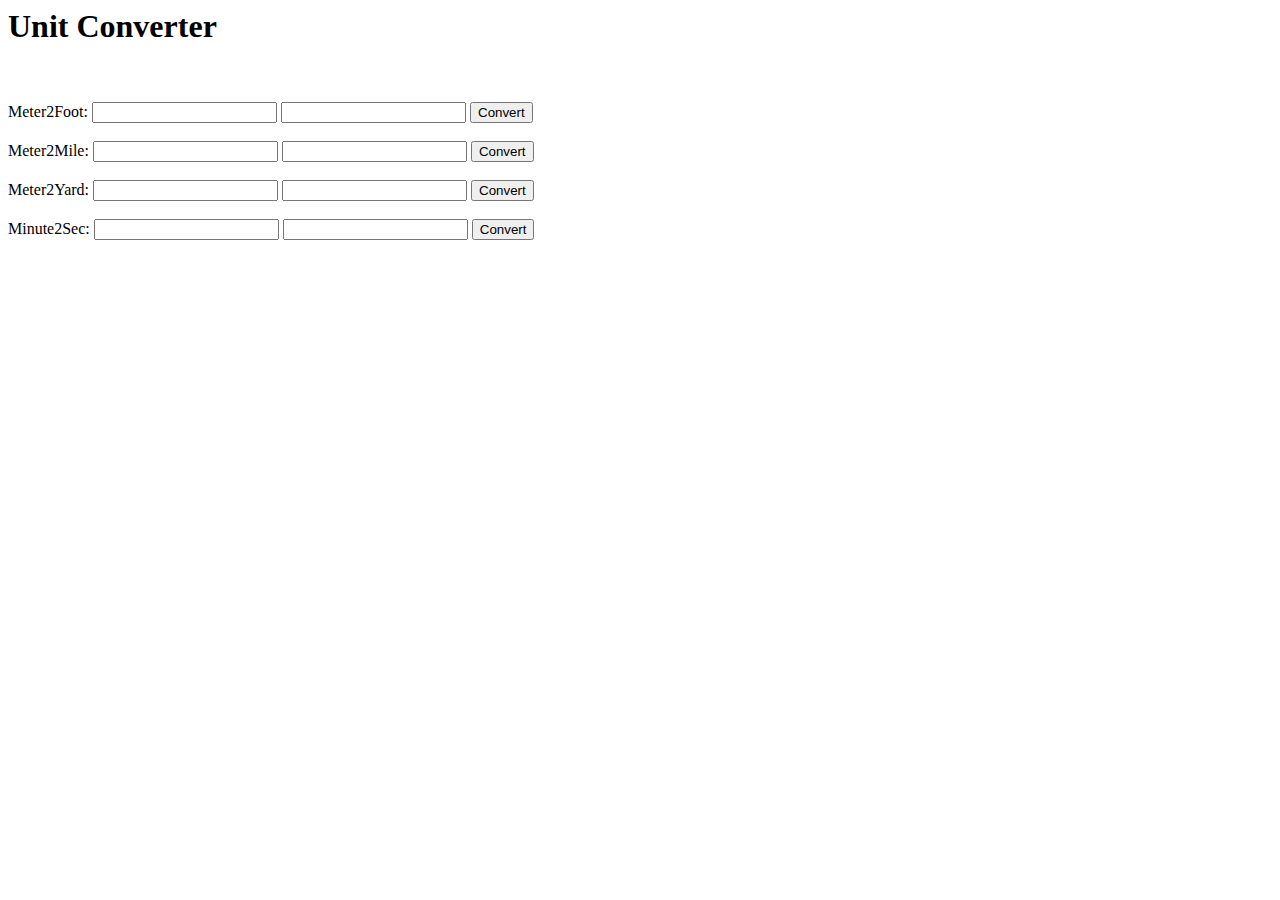
<file: index.html>
<html>
<head>
    <title>Unit Converter - Selenium</title>

    <script type="text/javascript" language="JavaScript">
    function convertM2F() {
			var meterStr = document.getElementById('txtMeter1').value;
			var meterFloat  = parseFloat(meterStr);
			var ftFloat = meterFloat*3.28084;
            document.getElementById('txtFt').value = ftFloat;
        }

		function convertM2Mile() {
			var meterStr = document.getElementById('txtMeter2').value;
			var meterFloat  = parseFloat(meterStr);
			var ftFloat = meterFloat*0.000621371;
            document.getElementById('txtMile').value = ftFloat;
        }

		function convertM2Yard() {
			var meterStr = document.getElementById('txtMeter3').value;
			var meterFloat  = parseFloat(meterStr);
			var ftFloat = meterFloat*1.09361;
            document.getElementById('txtYard').value = "Surprise!!!";
        }

    function convertMin2Sec() {
			var meterStr = document.getElementById('txtMinute').value;
			var meterFloat  = parseFloat(meterStr);
			var ftFloat = meterFloat*60 + 0.8888
            document.getElementById('txtSec').value = ftFloat;
        }
    </script>

</head>
<body>
    <h1>Unit Converter</h1>
  </br></br>
	Meter2Foot:
    <input id="txtMeter1" type="text" />
    <input id="txtFt" type="text" />
	<button id="btn1" type="button" onclick="Javascript:convertM2F()">
        Convert</button>
	</br></br>
	Meter2Mile:
    <input id="txtMeter2" type="text" />
    <input id="txtMile" type="text" />
	<button id="btn2" type="button" onclick="Javascript:convertM2Mile()">
        Convert</button>
	</br></br>
	Meter2Yard:
    <input id="txtMeter3" type="text" />
    <input id="txtYard" type="text" />
	<button id="btn3" type="button" onclick="Javascript:convertM2Yard()">
        Convert</button>

  </br></br>
	Minute2Sec:
    <input id="txtMinute" type="text" />
    <input id="txtSec" type="text" />
	<button id="btn4" type="button" onclick="Javascript:convertMin2Sec()">
        Convert</button>




</body>
</html>
</file>
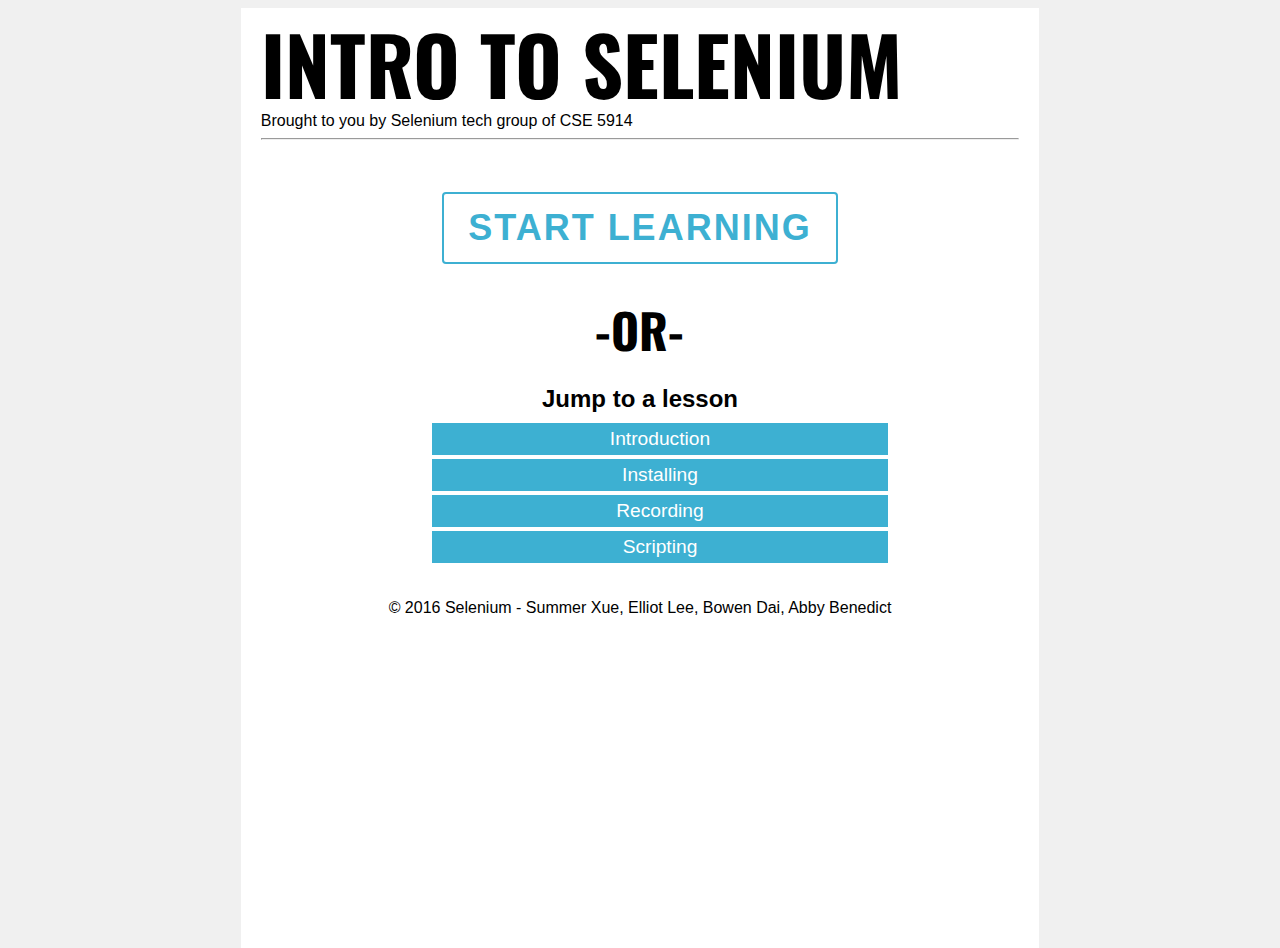
<file: tutorial/index.html>
<!DOCTYPE html>
<html>
<head>
	<!-- index page which can lead you to the topic you want to learn-->
	<title>jQuery Tutorial</title>

<link rel="stylesheet" type="text/css" href="style.css">
<link href="http://fonts.googleapis.com/css?family=Oswald:700%7CDroid:400,700italic" rel="stylesheet" type="text/css" />
</head>
<body>
<div class="container">
	<header>
		<h1>Intro to Selenium</h1>
		<h6>Brought to you by Selenium tech group of CSE 5914</h6>
		<hr />
	</header>

	<div id="home-content">
		<br />
		<a href="lessons/intro.html"><button class="slide">&nbsp;</button></a>

		<h5>-or-</h5>

		<h3>Jump to a lesson</h3>
		<ol>
			<a href="lessons/intro.html" class="lesson"><li class="nav">Introduction</li></a>
			<a href="lessons/lesson1.html" class="lesson"><li class="nav">Installing</li></a>
			<a href="lessons/lesson2.html" class="lesson"><li class="nav">Recording</li></a>
			<a href="lessons/lesson3.html" class="lesson"><li class="nav">Scripting</li></a>
		</ol>
	</div>

	<p>&copy; 	2016 Selenium - Summer Xue, Elliot Lee, Bowen Dai, Abby Benedict </p>
</div>
</body>
</html>
</file>
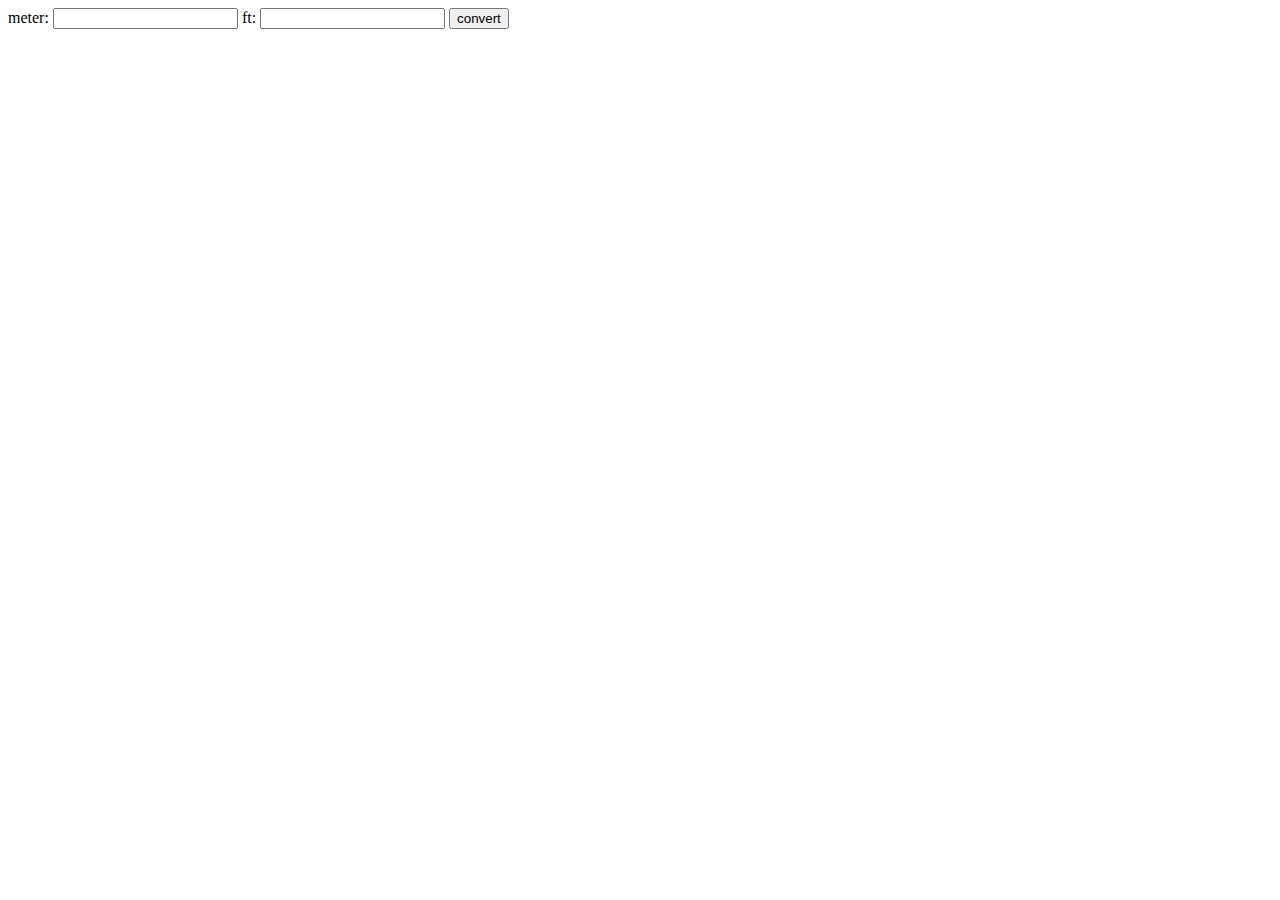
<file: main.html>
<html>
<head>
<title> Selenum Test Cases </title>
</head>

<body>

<form >

meter: <input type="text" name="meter"> ft: <input type="text" name="ft"> <input type="submit" value="convert">
</form>

</body>
</html>
</file>
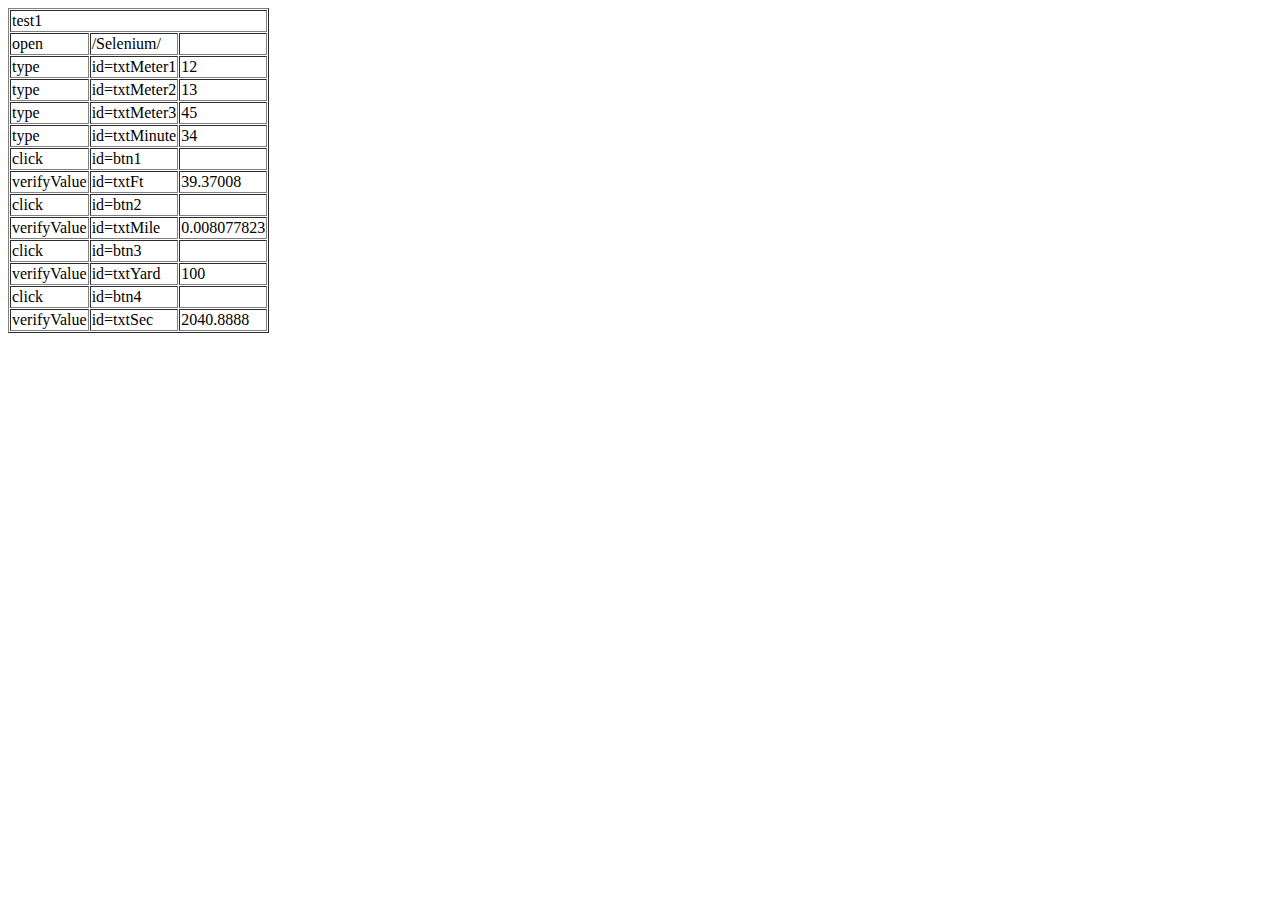
<file: demo/ide/ideTestCase.html>
<?xml version="1.0" encoding="UTF-8"?>
<!DOCTYPE html PUBLIC "-//W3C//DTD XHTML 1.0 Strict//EN" "http://www.w3.org/TR/xhtml1/DTD/xhtml1-strict.dtd">
<html xmlns="http://www.w3.org/1999/xhtml" xml:lang="en" lang="en">
<head profile="http://selenium-ide.openqa.org/profiles/test-case">
<meta http-equiv="Content-Type" content="text/html; charset=UTF-8" />
<link rel="selenium.base" href="https://elliothylee.github.io/" />
<title>test1</title>
</head>
<body>
<table cellpadding="1" cellspacing="1" border="1">
<thead>
<tr><td rowspan="1" colspan="3">test1</td></tr>
</thead><tbody>
<tr>
	<td>open</td>
	<td>/Selenium/</td>
	<td></td>
</tr>
<tr>
	<td>type</td>
	<td>id=txtMeter1</td>
	<td>12</td>
</tr>
<tr>
	<td>type</td>
	<td>id=txtMeter2</td>
	<td>13</td>
</tr>
<tr>
	<td>type</td>
	<td>id=txtMeter3</td>
	<td>45</td>
</tr>
<tr>
	<td>type</td>
	<td>id=txtMinute</td>
	<td>34</td>
</tr>
<tr>
	<td>click</td>
	<td>id=btn1</td>
	<td></td>
</tr>
<tr>
	<td>verifyValue</td>
	<td>id=txtFt</td>
	<td>39.37008</td>
</tr>
<tr>
	<td>click</td>
	<td>id=btn2</td>
	<td></td>
</tr>
<tr>
	<td>verifyValue</td>
	<td>id=txtMile</td>
	<td>0.008077823</td>
</tr>
<tr>
	<td>click</td>
	<td>id=btn3</td>
	<td></td>
</tr>
<tr>
	<td>verifyValue</td>
	<td>id=txtYard</td>
	<td>100</td>
</tr>
<tr>
	<td>click</td>
	<td>id=btn4</td>
	<td></td>
</tr>
<tr>
	<td>verifyValue</td>
	<td>id=txtSec</td>
	<td>2040.8888</td>
</tr>

</tbody></table>
</body>
</html>
</file>
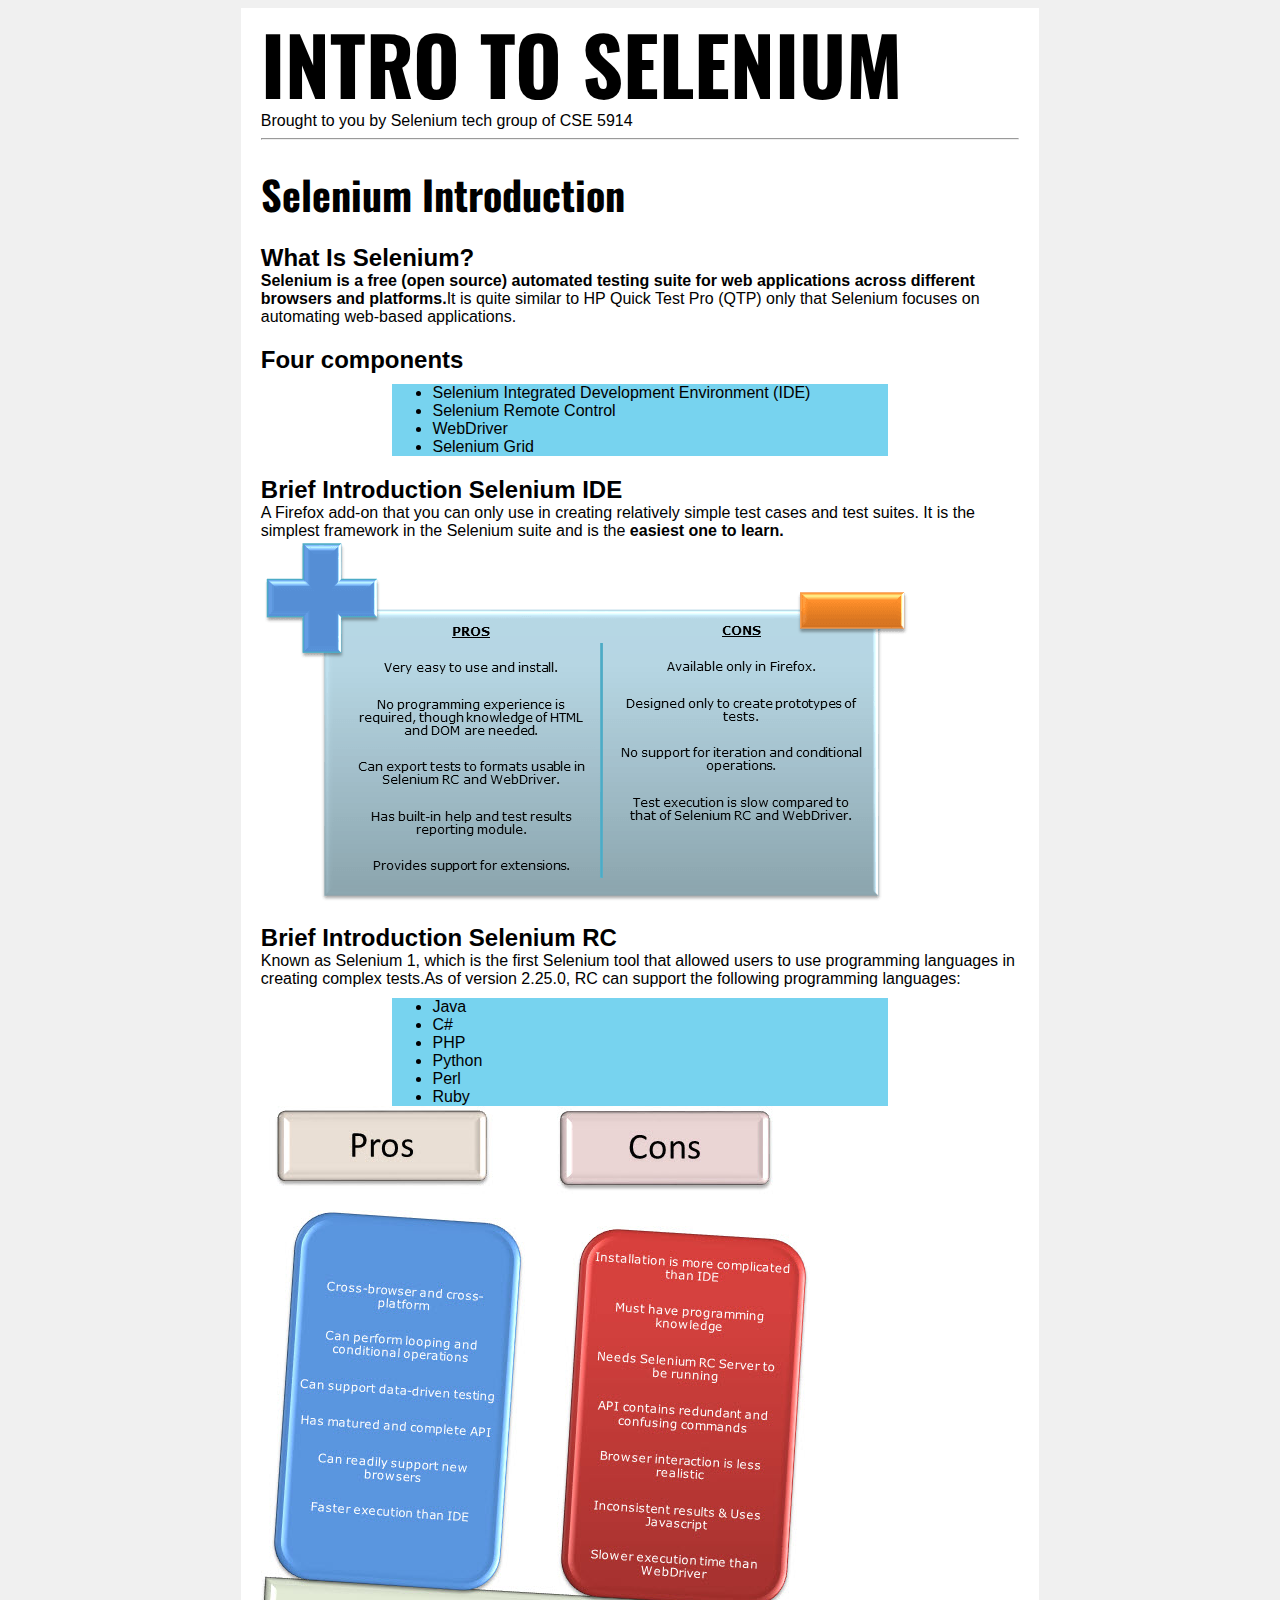
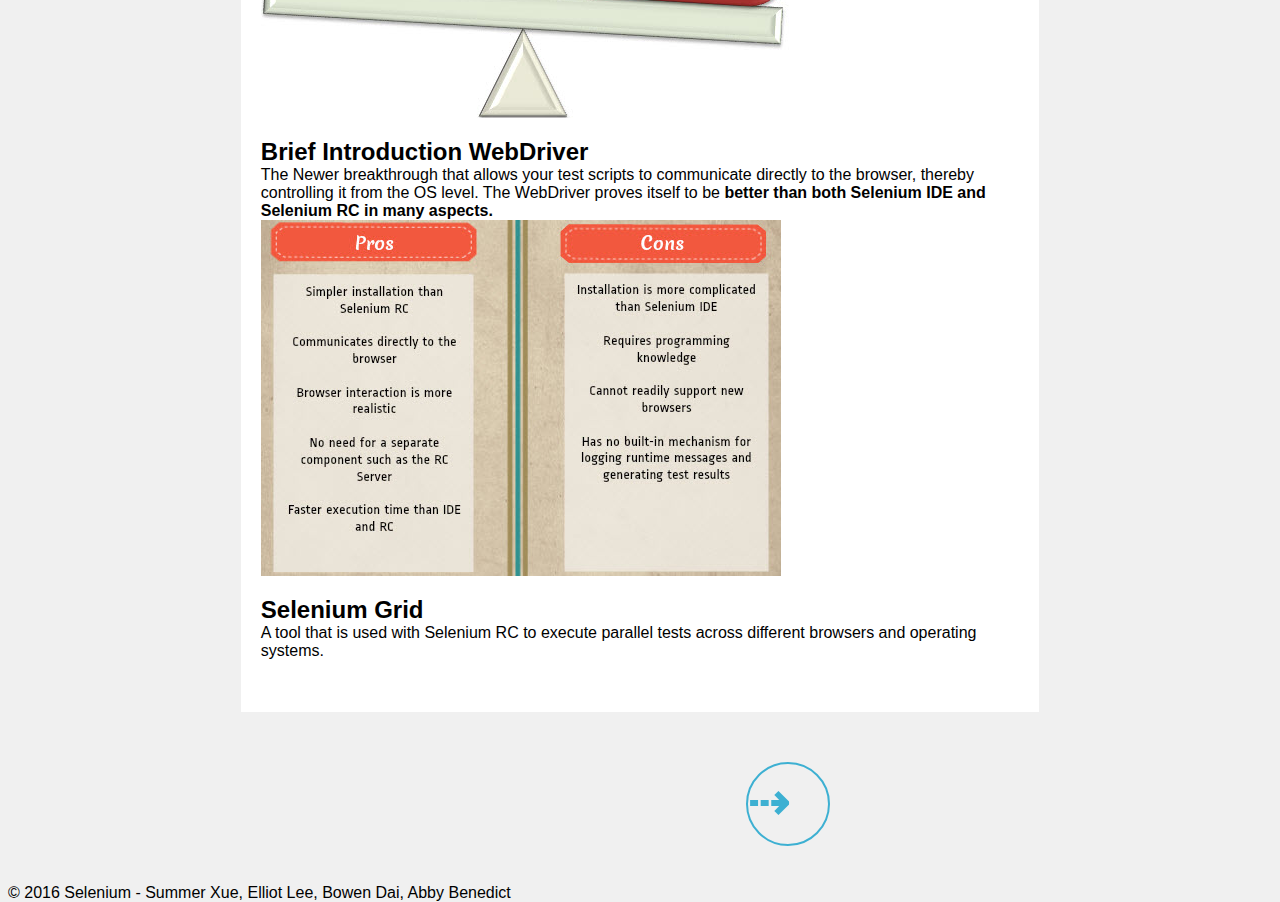
<file: tutorial/lessons/intro.html>
<!DOCTYPE html>
<html>
<!-- introduction page -->
<head>
	<title>Selenium - Introduction</title>
<link rel="stylesheet" type="text/css" href="../style.css">
<link href="http://fonts.googleapis.com/css?family=Oswald:700%7CDroid:400,700italic" rel="stylesheet" type="text/css" />
</head>
<!-- Header -->
<body>
<div class="container">
	<header>
		<a href="../index.html" id="title"><h1>Intro to Selenium</h1></a>
		<h6>Brought to you by Selenium tech group of CSE 5914</h6>

		<hr/>
	</header>

	<div id="content">
		<h2>Selenium Introduction</h2>
			<h3>What Is Selenium?</h3>
			<p><strong>Selenium is a free (open source) automated testing suite for web applications across different browsers and platforms.</strong>It is quite similar to HP Quick Test Pro (QTP) only that Selenium focuses on automating web-based applications.</p>
			<h3>Four components</h3>
			<ul><li>Selenium Integrated Development Environment (IDE)</li>
				<li>Selenium Remote Control</li>
				<li>WebDriver</li>
				<li>Selenium Grid</li>
			</ul>
			<h3>Brief Introduction Selenium IDE</h3>
			<p>A Firefox add-on that you can only use in creating relatively simple test cases and test suites. It is the simplest framework in the Selenium suite and is the <strong>easiest one to learn.</strong></p>
			<img align ="middle"alt="IDE" src="image/SeleniumIDEProCon.png">
			<h3>Brief Introduction Selenium RC</h3>
			<p>Known as Selenium 1, which is the first Selenium tool that allowed users to use programming languages in creating complex tests.As of version 2.25.0, RC can support the following programming languages:</p>
			<ul><li>Java</li>
				<li>C#</li>
				<li>PHP</li>
				<li>Python</li>
				<li>Perl</li>
				<li>Ruby</li>
			</ul>
			<img align ="middle"alt="RC" src="image/RCProCon.jpg">

			<h3>Brief Introduction WebDriver</h3>
			<p>The Newer breakthrough that allows your test scripts to communicate directly to the browser, thereby controlling it from the OS level. The WebDriver proves itself to be <strong>better than both Selenium IDE and Selenium RC in many aspects.</strong></p>
			<img align ="middle"alt="Web" src="image/pros_cons_-_webdriver.jpg">
			<h3>Selenium Grid</h3>
			<p>A tool that is used with Selenium RC to execute parallel tests across different browsers and operating systems.</p>
	</div>
</div>
<!-- footer -->
		<div id="nav">
		<div class="circle" id="right"><a href="lesson1.html" class="navbutton">&#8674;</a></div>
		</div>

		<br><br><br><br>
			<p>&copy; 	 		2016 Selenium - Summer Xue, Elliot Lee, Bowen Dai, Abby Benedict </p></div>
</body>
</html>
</file>
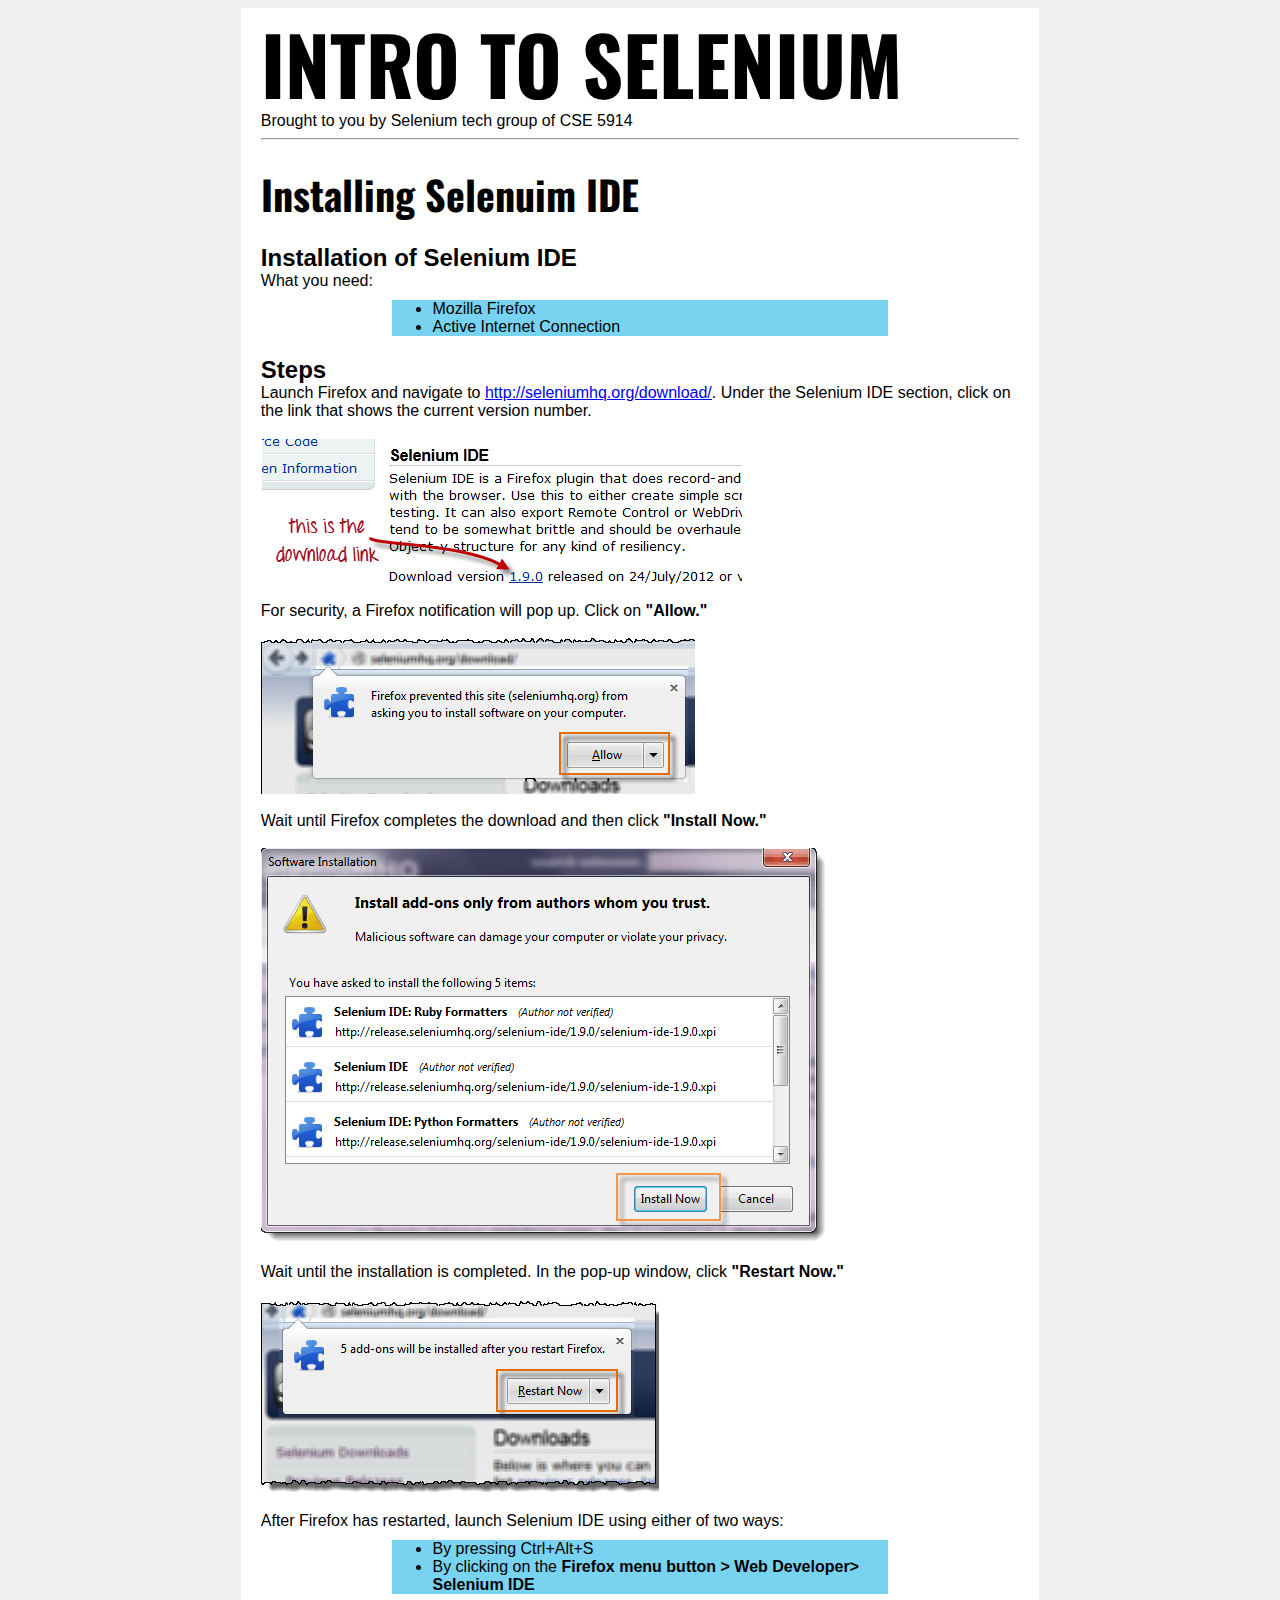
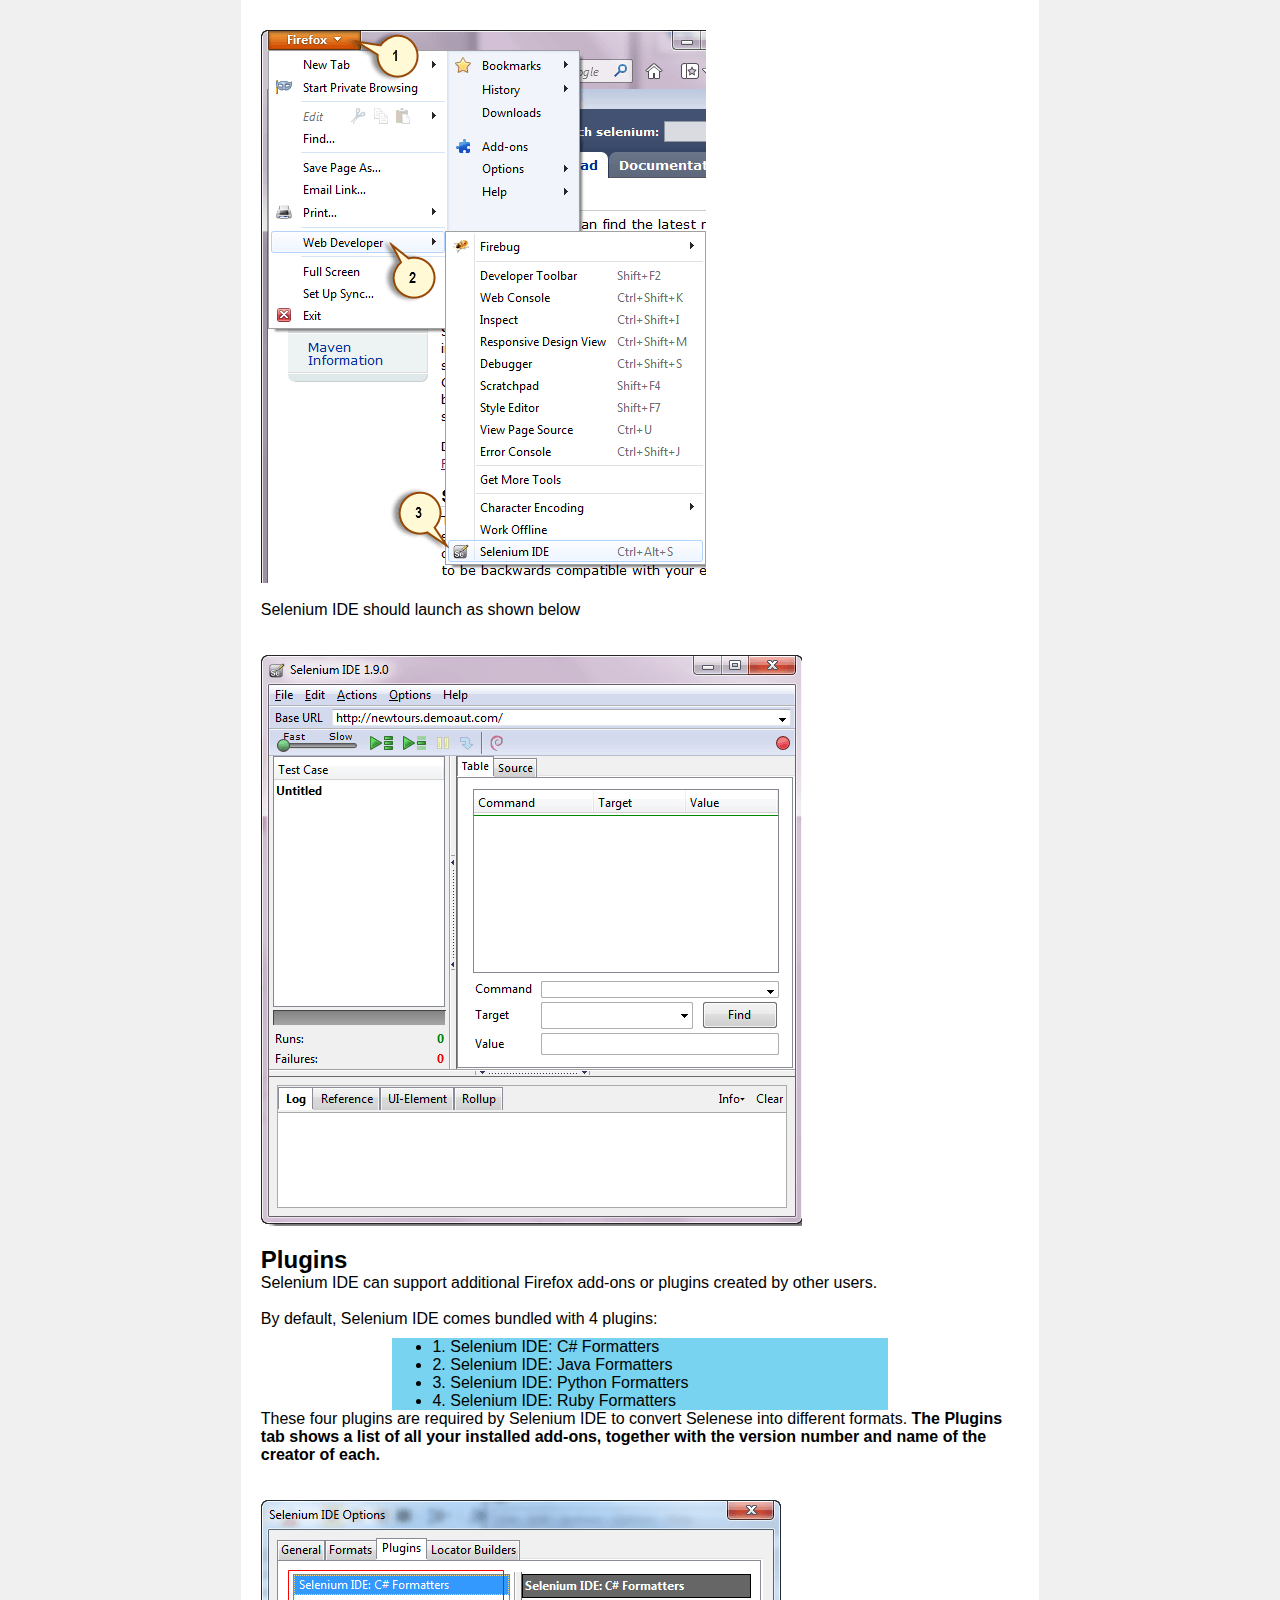
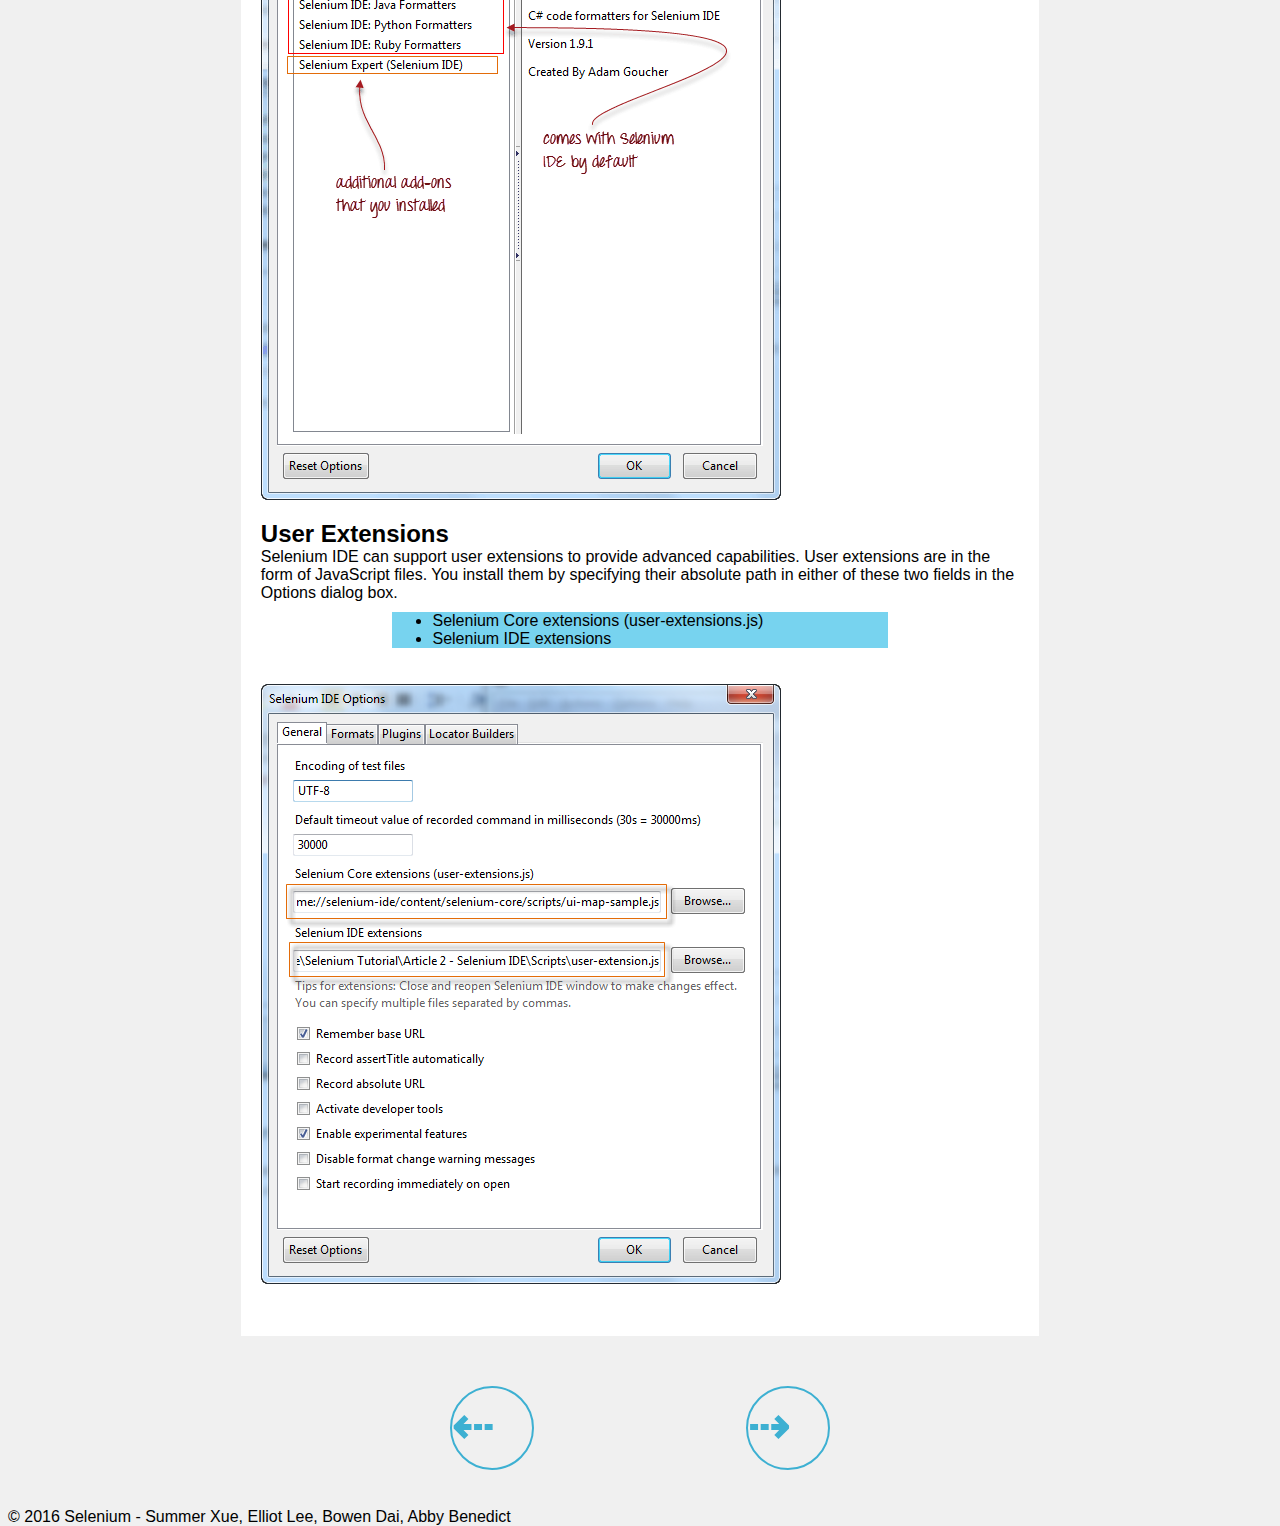
<file: tutorial/lessons/lesson1.html>
<!DOCTYPE html>
<html>
<!-- introduction page -->
<head>
	<title>Selenium - Downloading</title>
<link rel="stylesheet" type="text/css" href="../style.css">
<link href="http://fonts.googleapis.com/css?family=Oswald:700%7CDroid:400,700italic" rel="stylesheet" type="text/css" />
</head>
<!-- Header -->
<body>
<div class="container">
	<header>
		<a href="../index.html" id="title"><h1>Intro to Selenium</h1></a>
		<h6>Brought to you by Selenium tech group of CSE 5914</h6>

		<hr/>
	</header>

	<div id="content">
		<h2>Installing Selenuim IDE</h2>
		<h3>Installation of Selenium IDE</h3>
		<p>What you need:</p>
		<ul><li>Mozilla Firefox</li>
			<li>Active Internet Connection</li>
		</ul>
		<h3>Steps</h3>
		<p>Launch Firefox and navigate to <a href="http://seleniumhq.org/download/">http://seleniumhq.org/download/</a>. Under the Selenium IDE section, click on the link that shows the current version number.</p>
	</br><img align ="center" alt="install" src="image/InstallIDE.png">
		<p>For security, a Firefox notification will pop up. Click on <strong>"Allow."</strong></p>
	</br><img align ="center" alt="iallow" src="image/ide_install_-_firefox_prevent_-_allow_-_final.png">
</br></br><p>Wait until Firefox completes the download and then click <strong>"Install Now."</strong></p>
	</br><img align ="center" alt="iallow" src="image/IDEInstall.png">
</br></br><p>Wait until the installation is completed. In the pop-up window, click <Strong>"Restart Now."</strong></p>
</br><img align ="center" alt="iallow" src="image/ide_install_-_restart_-_final.jpg">
</br></br><p>After Firefox has restarted, launch Selenium IDE using either of two ways:</p>
	<ul><li>By pressing Ctrl+Alt+S</li>
		<li>By clicking on the <strong>Firefox menu button > Web Developer>  Selenium IDE</strong></li>
	</ul>
</br></br><img align ="center" alt="iallow" src="image/ide_-_launch_menu.png">
</br></br><p>Selenium IDE should launch as shown below</p>
</br></br><img align ="center" alt="iallow" src="image/ide_-_launched.png">
	<h3>Plugins</h3>
	<p>Selenium IDE can support additional Firefox add-ons or plugins created by other users.
	</br></br>By default, Selenium IDE comes bundled with 4 plugins:
	<ul><li>1.    Selenium IDE: C# Formatters

</li>
			<li>2.    Selenium IDE: Java Formatters

</li>
			<li>3.    Selenium IDE: Python Formatters

</li>
			<li>4.    Selenium IDE: Ruby Formatters

</li>
	</ul>
	These four plugins are required by Selenium IDE to convert Selenese into different formats.

<strong>The Plugins tab shows a list of all your installed add-ons, together with the version number and name of the creator of each.</strong>
</p>
</br></br><img align ="center" alt="iallow" src="image/plugins_list.png">
	<h3>User Extensions</h3>
	<p>Selenium IDE can support user extensions to provide advanced capabilities. User extensions are in the form of JavaScript files. You install them by specifying their absolute path in either of these two fields in the Options dialog box.</p>
	<ul><li>Selenium Core extensions (user-extensions.js)</li>
		<li>Selenium IDE extensions</li>
	</ul>
</br></br><img align ="center" alt="iallow" src="image/user_extensions.png">




	</div>
</div>
<!-- footer -->
		<div id="nav">
			<div class="circle" id="left"><a href="intro.html" class="navbutton">&#8672;</a></div>
		<div class="circle" id="right"><a href="lesson2.html" class="navbutton">&#8674;</a></div>
		</div>

		<br><br><br><br>
		<p>&copy; 	2016 Selenium - Summer Xue, Elliot Lee, Bowen Dai, Abby Benedict </p></div>
</body>
</html>
</file>
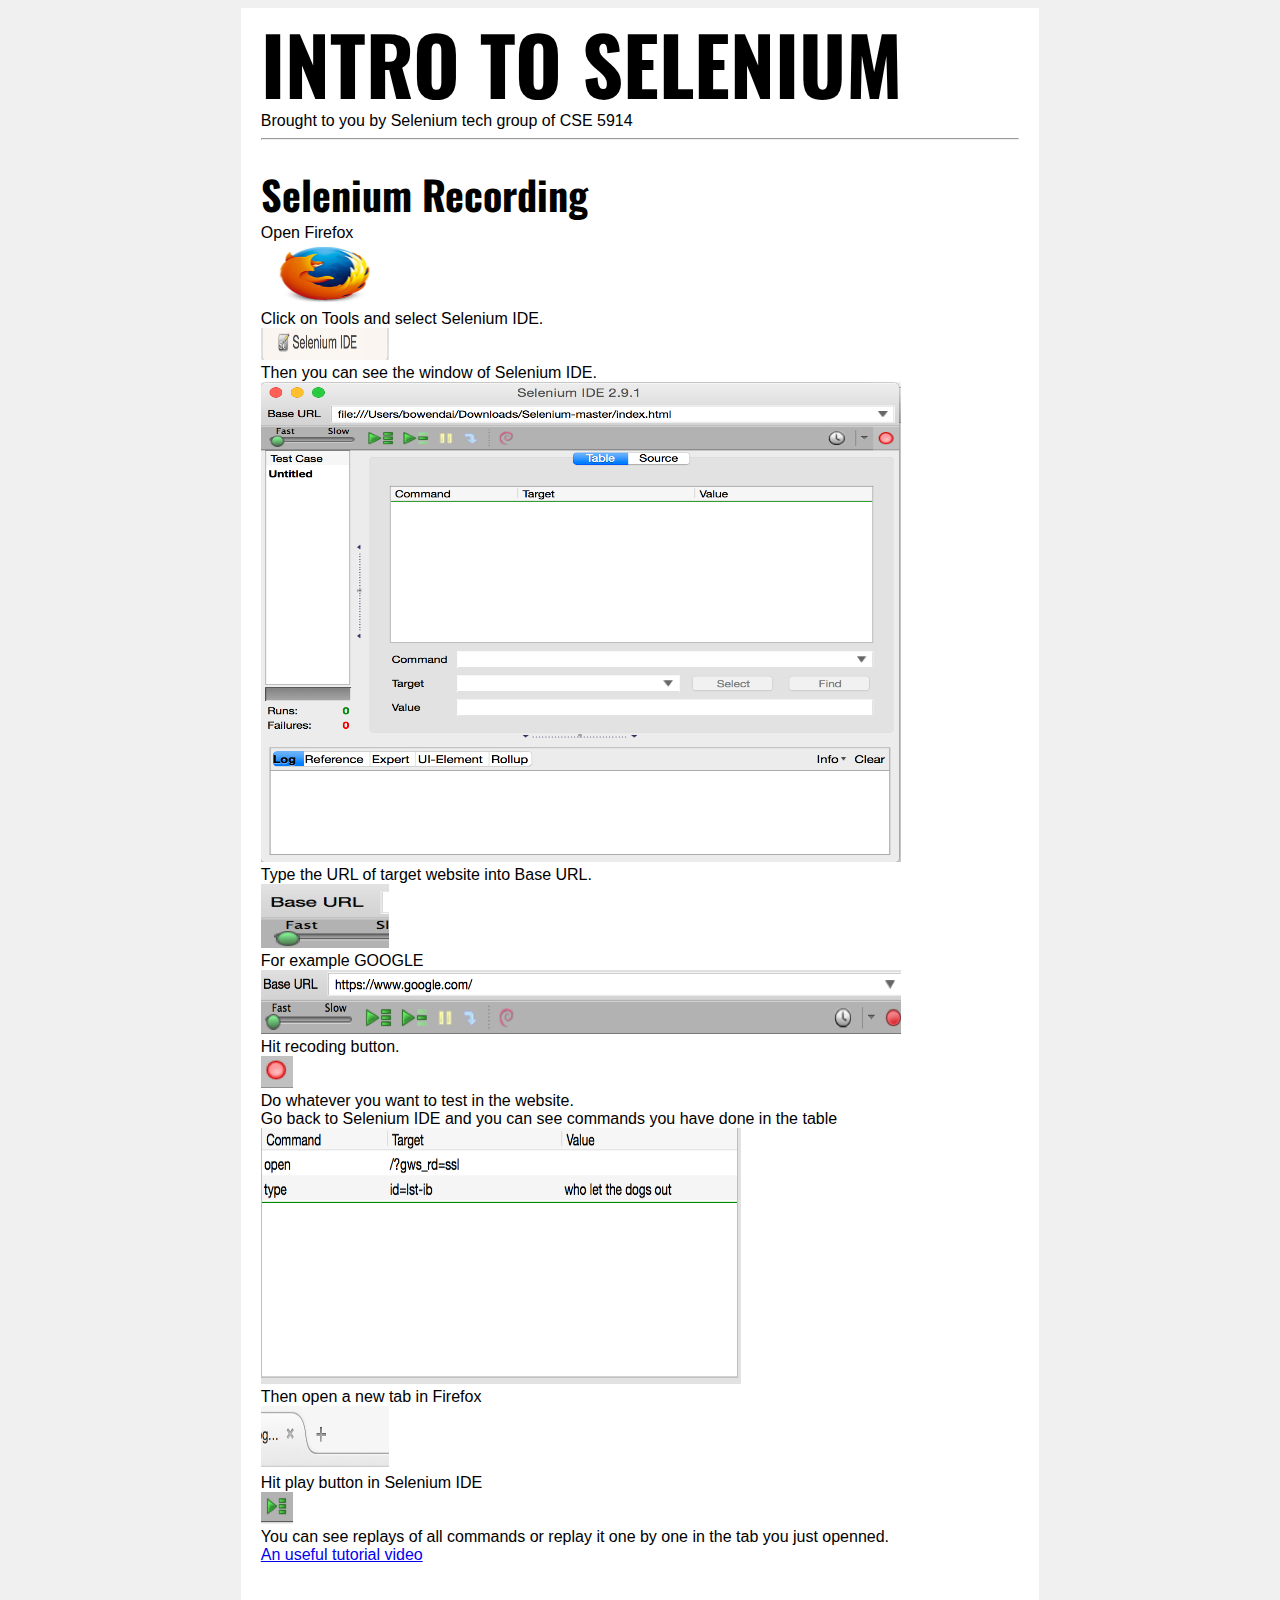
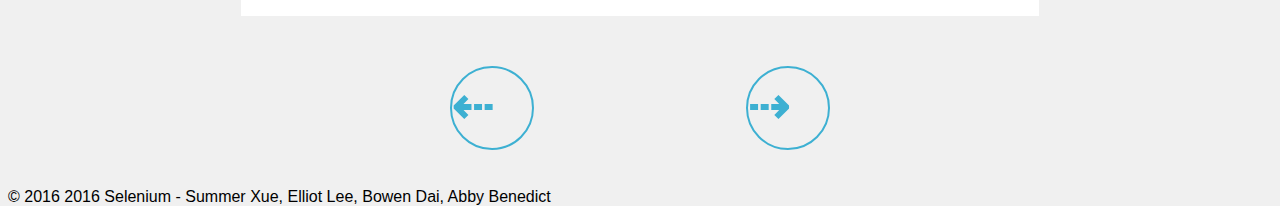
<file: tutorial/lessons/lesson2.html>
<!DOCTYPE html>
<html>
<!-- introduction page -->
<head>
	<title>Selenium - Introduction</title>
<link rel="stylesheet" type="text/css" href="../style.css">
<link href="http://fonts.googleapis.com/css?family=Oswald:700%7CDroid:400,700italic" rel="stylesheet" type="text/css" />
</head>
<!-- Header -->
<body>
<div class="container">
	<header>
		<a href="../index.html" id="title"><h1>Intro to Selenium</h1></a>
		<h6>Brought to you by Selenium tech group of CSE 5914</h6>

		<hr/>
	</header>

	<div id="content">
		<h2>Selenium Recording</h2>
<!-- your code here -->
		<p>Open Firefox</p>
		<img src="image/fflogo.png" alt="firefox" style="width:128px;height:64px;">
		<p>Click on Tools and select Selenium IDE.</p>
		<img src="image/tool.png" alt="tool" style="width:128px;height:32px;">
		<p>Then you can see the window of Selenium IDE.</p>
		<img src="image/window.png" alt="Selenium IDE" style="width:640px;height:480px;">
		<p>Type the URL of target website into Base URL.</p>
		<img src="image/url.png" alt="url" style="width:128px;height:64px;">
		<p>For example GOOGLE</p>
		<img src="image/urlb.png" alt="url google" style="width:640px;height:64px;">
		<p>Hit recoding button.</p>
		<img src="image/record.png" alt="record button" style="width:32px;height:32px;">
		<p>Do whatever you want to test in the website.</p>
		<p>Go back to Selenium IDE and you can see commands you have done in the table</p>
		<img src="image/table.png" alt="table" style="width:480px;height:256px;">
		<p>Then open a new tab in Firefox</p>
		<img src="image/newtab.png" alt="new tab" style="width:128px;height:64px;">
		<p>Hit play button in Selenium IDE</p>
		<img src="image/play.png" alt="play button" style="width:32px;height:32px;">
		<p>You can see replays of all commands or replay it one by one in the tab you just openned.</p>
		<a href="https://www.youtube.com/watch?v=dckIZax4ksw">An useful tutorial video</a>

	</div>
</div>
<!-- footer -->
		<div id="nav">
			<div class="circle" id="left"><a href="lesson1.html" class="navbutton">&#8672;</a></div>
		<div class="circle" id="right"><a href="lesson3.html" class="navbutton">&#8674;</a></div>
</div>

		<br><br><br><br>
		<p>&copy; 2016 2016 Selenium - Summer Xue, Elliot Lee, Bowen Dai, Abby Benedict </p></div>
</body>
</html>
</file>
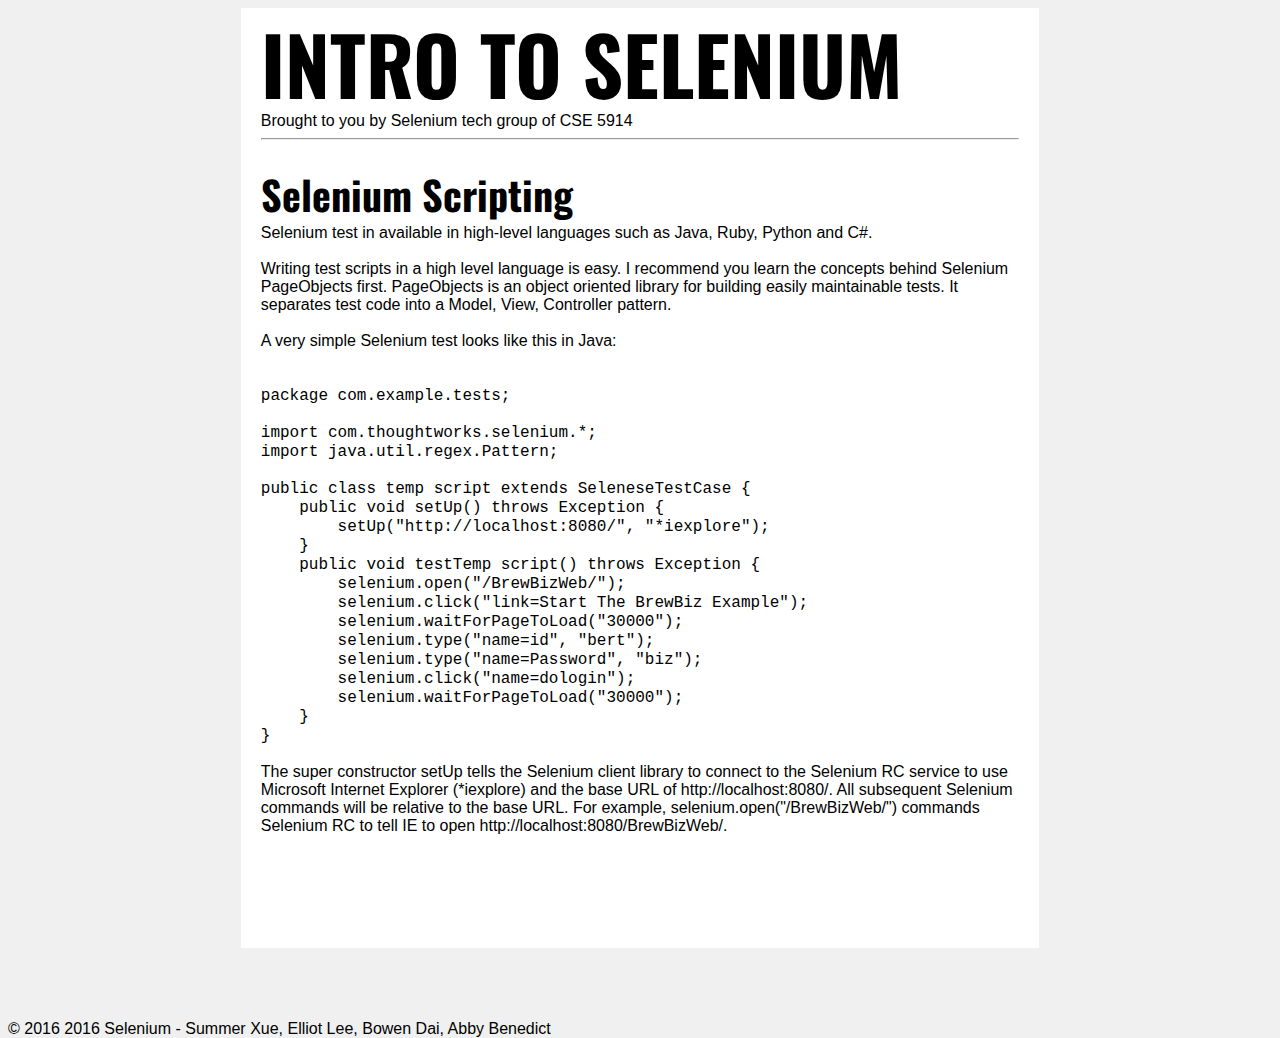
<file: tutorial/lessons/lesson3.html>
<!DOCTYPE html>
<html>
<!-- introduction page -->
<head>
	<title>Selenium - Introduction</title>
<link rel="stylesheet" type="text/css" href="../style.css">
<link href="http://fonts.googleapis.com/css?family=Oswald:700%7CDroid:400,700italic" rel="stylesheet" type="text/css" />
</head>
<!-- Header -->
<body>
<div class="container">
	<header>
		<a href="../index.html" id="title"><h1>Intro to Selenium</h1></a>
		<h6>Brought to you by Selenium tech group of CSE 5914</h6>

		<hr/>
	</header>

	<div id="content">
		<h2>Selenium Scripting</h2>
<!-- your code here -->
		<p>Selenium test in available in high-level languages such as Java, Ruby, Python and C#.</p><br />
		<p>Writing test scripts in a high level language is easy. I recommend you learn the concepts behind Selenium PageObjects first. PageObjects is an object oriented library for building easily maintainable tests. It separates test code into a Model, View, Controller pattern. </p><br />

		<p>A very simple Selenium test looks like this in Java:</p><br />
		<br />
		<span style="font-family: Courier New,Courier,monospace;">package
		com.example.tests;</span><br
		style="font-family: Courier New,Courier,monospace;">
		<br style="font-family: Courier New,Courier,monospace;">
		<span style="font-family: Courier New,Courier,monospace;">import
		com.thoughtworks.selenium.*;</span><br
		style="font-family: Courier New,Courier,monospace;">
		<span style="font-family: Courier New,Courier,monospace;">import
		java.util.regex.Pattern;</span><br
		style="font-family: Courier New,Courier,monospace;">
		<br style="font-family: Courier New,Courier,monospace;">
		<span style="font-family: Courier New,Courier,monospace;">public class
		temp script extends SeleneseTestCase {</span><br
		style="font-family: Courier New,Courier,monospace;">
		<span style="font-family: Courier New,Courier,monospace;">&nbsp;&nbsp;&nbsp;
		public void setUp() throws Exception {</span><br
		style="font-family: Courier New,Courier,monospace;">
		<span style="font-family: Courier New,Courier,monospace;">&nbsp;&nbsp;&nbsp;
		&nbsp;&nbsp;&nbsp; setUp("http://localhost:8080/", "*iexplore");</span><br
		style="font-family: Courier New,Courier,monospace;">
		<span style="font-family: Courier New,Courier,monospace;">&nbsp;&nbsp;&nbsp;
		}</span><br style="font-family: Courier New,Courier,monospace;">
		<span style="font-family: Courier New,Courier,monospace;">&nbsp;&nbsp;&nbsp;
		public void testTemp script() throws Exception {</span><br
		style="font-family: Courier New,Courier,monospace;">
		<span style="font-family: Courier New,Courier,monospace;">&nbsp;&nbsp;&nbsp;
		&nbsp;&nbsp;&nbsp; selenium.open("/BrewBizWeb/");</span><br
		style="font-family: Courier New,Courier,monospace;">
		<span style="font-family: Courier New,Courier,monospace;">&nbsp;&nbsp;&nbsp;
		&nbsp;&nbsp;&nbsp; selenium.click("link=Start The BrewBiz Example");</span><br
		style="font-family: Courier New,Courier,monospace;">
		<span style="font-family: Courier New,Courier,monospace;">&nbsp;&nbsp;&nbsp;
		&nbsp;&nbsp;&nbsp; selenium.waitForPageToLoad("30000");</span><br
		style="font-family: Courier New,Courier,monospace;">
		<span style="font-family: Courier New,Courier,monospace;">&nbsp;&nbsp;&nbsp;
		&nbsp;&nbsp;&nbsp; selenium.type("name=id", "bert");</span><br
		style="font-family: Courier New,Courier,monospace;">
		<span style="font-family: Courier New,Courier,monospace;">&nbsp;&nbsp;&nbsp;
		&nbsp;&nbsp;&nbsp; selenium.type("name=Password", "biz");</span><br
		style="font-family: Courier New,Courier,monospace;">
		<span style="font-family: Courier New,Courier,monospace;">&nbsp;&nbsp;&nbsp;
		&nbsp;&nbsp;&nbsp; selenium.click("name=dologin");</span><br
		style="font-family: Courier New,Courier,monospace;">
		<span style="font-family: Courier New,Courier,monospace;">&nbsp;&nbsp;&nbsp;
		&nbsp;&nbsp;&nbsp; selenium.waitForPageToLoad("30000");</span><br
		style="font-family: Courier New,Courier,monospace;">
		<span style="font-family: Courier New,Courier,monospace;">&nbsp;&nbsp;&nbsp;
		}</span><br style="font-family: Courier New,Courier,monospace;">
		<span style="font-family: Courier New,Courier,monospace;">}</span><br />
		<br />
		<p>The super constructor setUp tells the Selenium client library to connect to the Selenium RC service to use Microsoft Internet Explorer (*iexplore) and the base URL of http://localhost:8080/. All subsequent Selenium commands will be relative to the base URL. For example, selenium.open("/BrewBizWeb/") commands Selenium RC to tell IE to open http://localhost:8080/BrewBizWeb/.</p>





	</div>
</div>
<!-- footer -->
	

		<br><br><br><br>
		<p>&copy; 2016 2016 Selenium - Summer Xue, Elliot Lee, Bowen Dai, Abby Benedict </p></div>
</body>
</html>
</file>
<file: tutorial/style.css>
/*style sheet group by tags and classes
*/

body, html {
    height: 100%;
    font-family: "Droid", Arial, sans-serif;
}

.container{
	background-color: #FFFFFF;
	width: 60%;
	margin: auto;
	margin-top: 0px;
	min-height: 100%;
	padding: 20px;
	text-align: center;
}

#home-content{
	height: 100%;
	padding-bottom: 2em;
	padding-top: 1em;

}

#content {
	text-align: left;
	height: 100%;
	padding-bottom: 2em;
	padding-top: 1em;
}

#footer {
 height:2em;
 position:absolute;
 bottom:0;
}

body {
    background-color: #F0F0F0 ;
}
h1 {
   margin: 0 0 0 0;
}
h2 {
   margin: 0 0 20px 0;
}
h3{
   margin: 20px 0 2px 0;
}
h4 {
  margin-bottom: 0px;
  color: #3db0d2;
}
h6 {
   margin: 0 0 20px 0;
}
h5 {
   margin: 20px 0 0 0;
}
p{
   margin: 0 0 0 0;
}
ul{
   margin: 2px 0 0 0;
}
table {
    border-collapse: collapse;
    width: 90%;
    margin-left: 5%;
    margin-right:5%;
}

.note{
  display: inline;
}

th, td {
    text-align: left;
    padding: 8px;
    border-top: 1px solid #ddd;
    border-bottom: 1px solid #ddd;
}
tr:nth-child(even){background-color:white;}
p.groove {border-style: groove; background-color: white;}
p.function {color: #A00000}

h1 {
    font-family: 'Oswald', Arial, sans-serif;
    font-weight: 700;
    line-height: 51px;
    font-size: 5em;
    text-transform: uppercase;
    margin: 10px 0 23px 0;
    text-align: left;
    color: black;
}

#title{
  text-decoration: none;
}

h2{
	font-size: 2.5em;
    font-family: 'Oswald', Arial, sans-serif;
    margin: 0px;
}

h3{
	font-size: 1.5em;
	margin: 0px;
	margin-top: 20px;
}

h5{
	font-family: 'Oswald', Arial, sans-serif;
    font-weight: 700;
    line-height: 51px;
    font-size: 3em;
    text-transform: uppercase;
    margin: 30px;
}
h6{
	text-align: left;
	font-size: 1em;
	margin: 0px;
	font-weight: normal;
}

button{
	position: relative;
  height: 2em;
  width: 11em;
  margin: 10px 7px;
  padding: 5px 5px;
  font-weight: 700;
  font-size: 2.25em;
  letter-spacing: 2px;
  color: #3db0d2;
  border: 2px #3db0d2 solid;
  border-radius: 4px;
  text-transform: uppercase;
  outline: 0;
  overflow:hidden;
  background: none;
  cursor: pointer;
  transition:         0.08s ease-in;

  -o-transition:      0.08s ease-in;
  -ms-transition:     0.08s ease-in;
  -moz-transition:    0.08s ease-in;
  -webkit-transition: 0.08s ease-in;
}

.slide:after{
  content:"Start Learning";
  position:absolute;
  width:100%;
  height:100%;
  left:0;
  text-align:center;
  -webkit-transition: all 400ms cubic-bezier(0.680, -0.550, 0.265, 1.550);
}

.slide:before {
  content:"Let's go \2192";
  height:100%;
  width:100%;
  position:absolute;
  color:#3db0d2;
  left:-100%;
  opacity: 0;
  -webkit-transition: all 500ms cubic-bezier(0.680, -0.550, 0.265, 1.550);
}


.slide:hover{
  background:#3db0d2;
}

.slide:hover:before{
  left:0;
  opacity:1;
  color:#fff;
}
.slide:hover:after{
  left:100%;
  opacity:0;
}

.circle {
	 width: 80px;
    height: 80px;
    background-color: #44c4ea;
    border-radius: 50%;
    color: #3db0d2;
  	border: 2px #3db0d2 solid;
  	background: none;
  cursor: pointer;
  transition:         0.08s ease-in;
}

.circle:after{
  position:absolute;
  width:100%;
  height:100%;
  left:0;
  text-align:center;
  -webkit-transition: all 400ms cubic-bezier(0.680, -0.550, 0.265, 1.550);
}

.circle:before {
  height:100%;
  width:100%;
  position:absolute;
  color:#3db0d2;
  left:-100%;
  opacity: 0;
  -webkit-transition: all 500ms cubic-bezier(0.680, -0.550, 0.265, 1.550);
}


.circle:hover, .navbutton:hover{
  background:#3db0d2;
  color: #FFF;
}

.circle:hover:before{
  left:0;
  opacity:1;
  color:#fff;
}
.circle:hover:after{
  left:100%;
  opacity:0;
  color: #FFF;
}

.navbutton{
	color: #3db0d2;
	text-align: center;
	font: bold 3.2em/100px "Droid", Arial, sans-serif;
	text-decoration: none;
	line-height: 1.5em;
}




#nav{
	width:30%;
	margin: auto;
	padding-top: 50px;
	padding-bottom: 50px;
}

#left{
	display: block;
	float: left;
}

#right{
	display:block;
	float: right;
}

.code{
	background-color: #dfdfdf;
	width: 70%;
	padding: 5px;
}

li.nav{
	background:#3db0d2;
	margin-bottom: 4px;
	font-size: 1.2em;
	padding: 5px;
}

a.lesson{
	color: #FFF;
	text-decoration: none;
}

li.nav:hover{
	background: #77d3ef;
}

ul{
	background: #77d3ef;
	width:60%;
	margin: auto;
	margin-top: 10px;
}
ol{
	width: 60%;
	margin: auto;
	margin-top: 10px;
}
</file>
